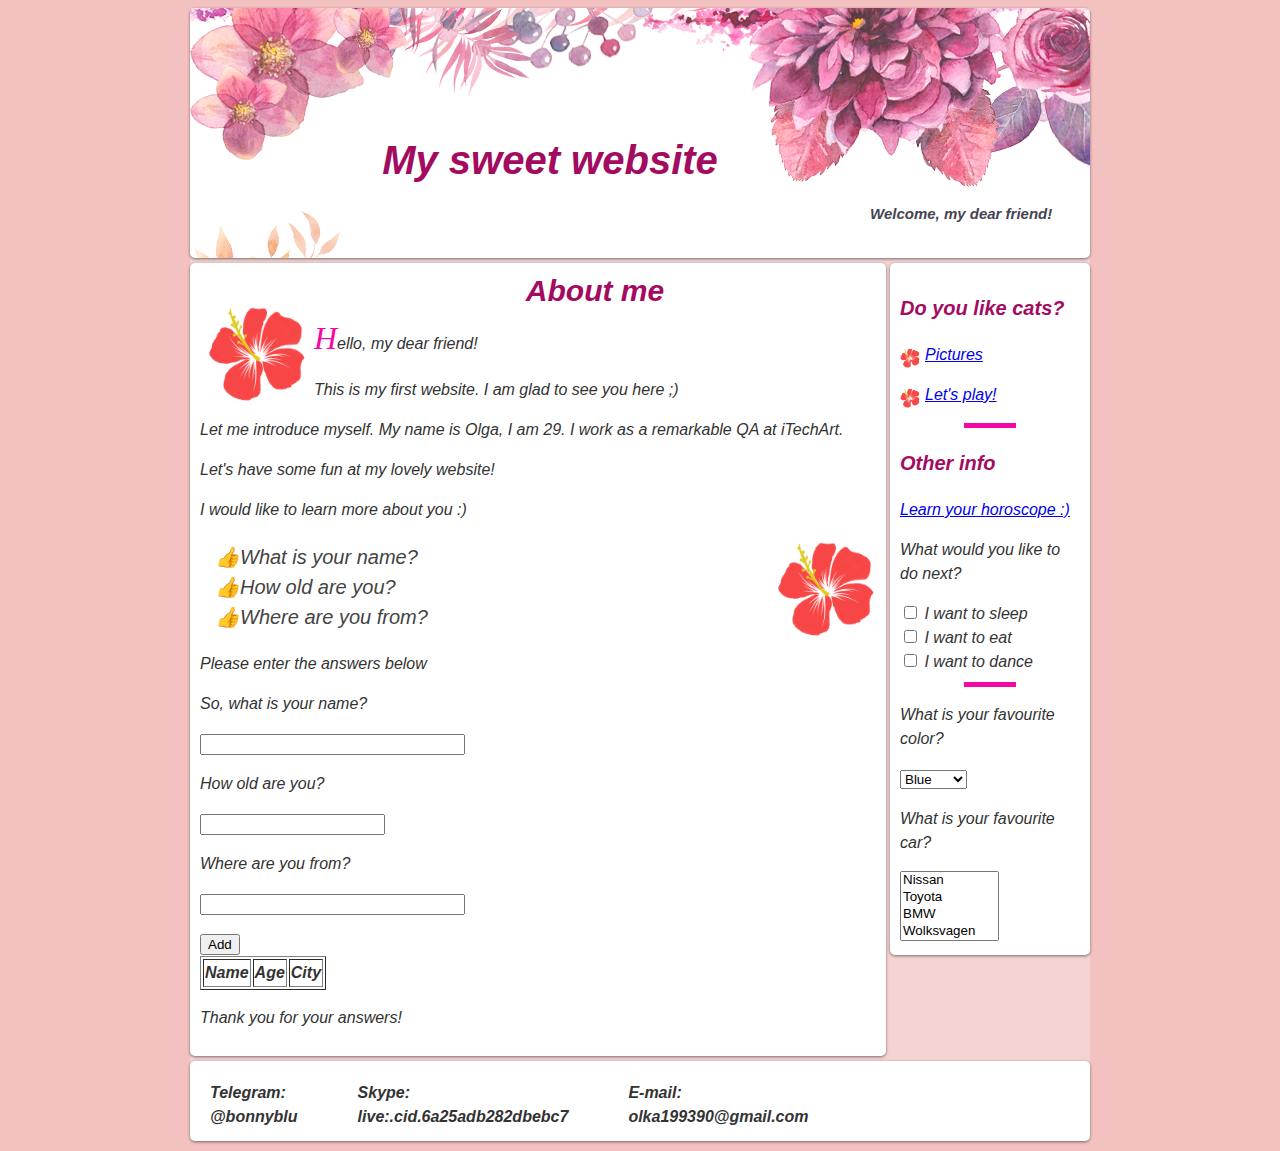
<file: index.html>
<!DOCTYPE HTML>
<html>
<head>
	<meta charset="utf-8">
	<meta name="viewport" content="width=device-width, initial-scale=1.0">
    <meta http-equiv="X-UA-Compatible" content="ie=edge">
	<title> My website </title>
	<link rel="stylesheet" href="style.css">
</head>
<body>
	<body>
		<div id="wrapper"> 
		  <div id="header">
			<h1>My sweet website</h1>
			  <p class="welcome">Welcome, my dear friend!</p>
		  </div>
		  <div id="sidebar">
			<h3>Do you like cats?</h3>
			  <p><img class="marcer" src="pngredflower.com.png" width="20" height="20"> <a href = "index-sl.html">Pictures</a></p>
			  <p><img class="marcer" src="pngredflower.com.png" width="20" height="20"> <a href = "index1.html">Let's play!</a></p>
				<hr width="50" color="#f507a5" size="5">
			<h3>Other info</h3>
			<a href="https://www.elle.com/horoscopes/">Learn your horoscope :)</a>
			<p>What would you like to do next?</p>
			<form>
				<label>
				  <input type="checkbox" name="languages" value="HTML">
				  I want to sleep
				</label>
				<br>
				<label>
				  <input type="checkbox" name="languages" value="CSS">
				  I want to eat
				</label>
				<br>
				<label>
				  <input type="checkbox" name="languages" value="JS">
				  I want to dance
				</label>
			  </form>
			  <hr width="50" color="#f507a5" size="5">

			  <p>What is your favourite color?</p>
			  <select name="user_profile_color_1">
				<option value="1">Blue</option>
				<option value="2">Green</option>
				<option value="3">Yellow</option>
				<option value="4">Red</option>
				<option value="5">Orange</option>
				<option value="6">Black</option>
			  </select>
			  
			  <p>What is your favourite car?</p>
			  <select name="user_cars[]" multiple="multiple" size="4">
				<option value="1">Nissan</option>
				<option value="2">Toyota</option>
				<option value="3">BMW</option>
				<option value="4">Wolksvagen</option>
				<option value="5">Skoda</option>
				<option value="6">Mercedes-Benz</option>
			  </select>
		  </div>
		  <div id="content">
			<img class="left" src="pngredflower.com.png" width="100" height="100">
			  <h2>About me</h2>
	  <p class="text">Hello, my dear friend!</p>
	  <p>This is my first website. I am glad to see you here ;)</p>
	  <p>Let me introduce myself. My name is Olga, I am 29. I work as a remarkable QA at iTechArt.</p>
	  <p>Let's have some fun at my lovely website!</p>
			<img class="right" src="pngredflower.com.png" width="100" height="100">
	  <p>I would like to learn more about you :)</p>
	  <ul class="list">
		<li>What is your name?</li>
		<li>How old are you?</li>
		<li>Where are you from?</li>
	  </ul>
	  
	<p>Please enter the answers below</p>
	  <div class="tab tab-2">
		So, what is your name?<p><input type="text" name="fname" id="fname" maxlength="25" size="30" value=""></p>
		How old are you? <p><input type="number" name="age" id="age" maxlength="25" size="25" value=""></p>
		Where are you from?<p><input type="text" name="city" id = "city" maxlength="25" size="30" value=""></p>
		<button onclick="addHtmlTableRow();">Add</button>
	  </div>

	   <div class="tab tab-1">
		<table id="table" border="1">
			<tr>
				<th>Name</th>
				<th>Age</th>
				<th>City</th>
			</tr>
		</table>
	</div>
	   <p>Thank you for your answers!</p>
		  </div>
		<div class="clear"></div>
		  <div id="footer">
			<p class="fon"><strong>Telegram:<br> @bonnyblu</strong> </p>
			<p class="fax"><strong>Skype:<br>live:.cid.6a25adb282dbebc7</strong></p>
			<p class="mail"><strong>E-mail:<br>olka199390@gmail.com</strong></p>
	  
		  </div>
		</div>
	  </body>
	  </html>
	  <script src="main33.js"></script>
</body>
</html>
</file>
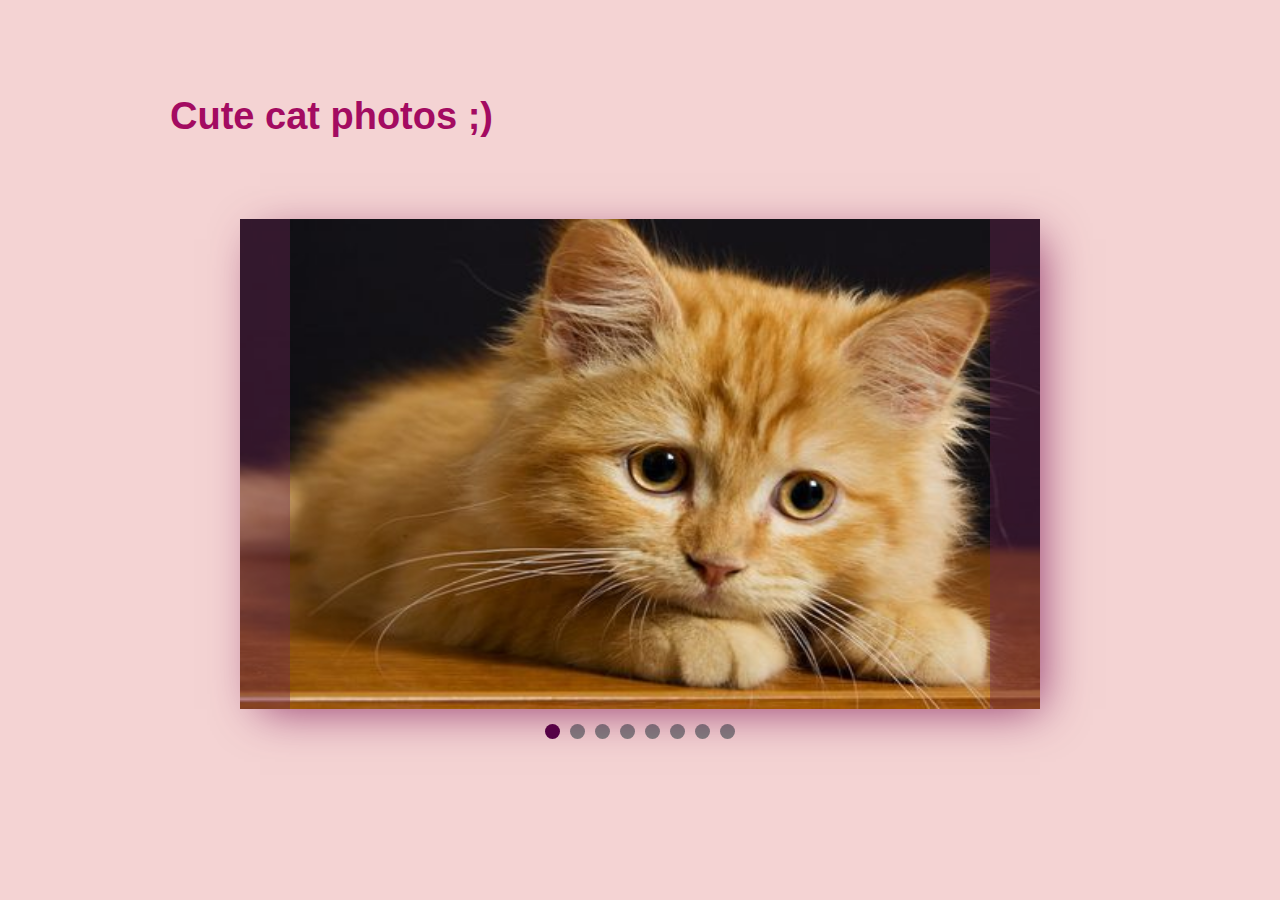
<file: index-sl.html>
<!DOCTYPE html>
<html lang="en">
<head>
    <meta charset="UTF-8">
    <meta name="viewport" content="width=device-width, initial-scale=1.0">
    <meta http-equiv="X-UA-Compatible" content="ie=edge">
    <title>Photos</title>
    <link rel="stylesheet" href="style-sl.css">
</head>
<body>
    <h1>Cute cat photos ;)</h1>
    <div class="flex-wrapper">
        <div class="slider-wrapper">
            <div class="slide active">
                <img src="cat1.jpg" alt="">
            </div>
            <div class="slide">
                <img src="cat2.jpg" alt="">
            </div>
            <div class="slide">
                <img src="cat3.jpg" alt="">
            </div>
            <div class="slide">
                <img src="cat4.jpg" alt="">
            </div>
            <div class="slide">
                <img src="cat5.jpg" alt="">
            </div>
            <div class="slide">
                <img src="cat6.jpg" alt="">
            </div>
            <div class="slide">
                <img src="cat7.jpg" alt="">
            </div>
            <div class="slide">
                <img src="cat8.jpg" alt="">
            </div>
            <div id="btn-prev"></div>
            <div id="btn-next"></div>
        </div>
    </div>
    <div class="dots-wrapper">
        <span class="dot active"></span>
        <span class="dot"></span>
        <span class="dot"></span>
        <span class="dot"></span>
        <span class="dot"></span>
        <span class="dot"></span>
        <span class="dot"></span>
        <span class="dot"></span>
    </div>
    <script src="main-sl.js"></script>
</body>
</html>
</file>
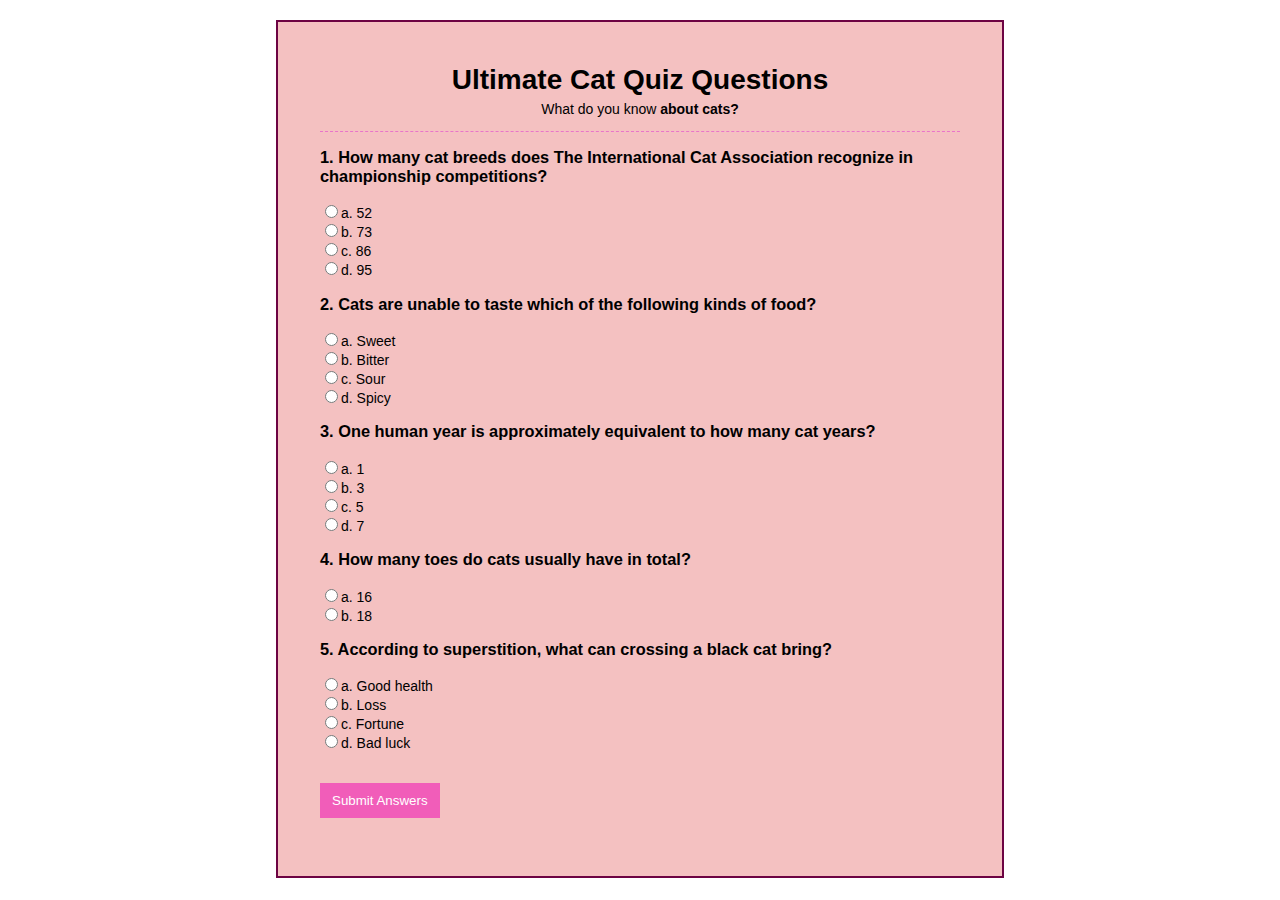
<file: index1.html>
<!DOCTYPE html>
<html lang="en">
<head>
    <meta charset="UTF-8">
    <meta name="viewport" content="width=device-width, initial-scale=1.0">
    <meta http-equiv="X-UA-Compatible" content="ie=edge">
    <title>Quiz</title>
	<link rel="stylesheet" href="style1.css">
</head>
<body>
    <div id="container">
        <header>
          <h1>Ultimate Cat Quiz Questions</h1>
          <p>What do you know <strong>about cats?</strong></p>
        </header>
        <section>
          <form name="quizForm" >
            <h3>1. How many cat breeds does The International Cat Association recognize in championship competitions?</h3>
            <input type="radio" name="q1" value="a" id="q1a">a. 52<br>
            <input type="radio" name="q1" value="b" id="q1b">b. 73<br>
            <input type="radio" name="q1" value="c" id="q1c">c. 86<br>
            <input type="radio" name="q1" value="d" id="q1d">d. 95<br>
      
            <h3>2. Cats are unable to taste which of the following kinds of food?</h3>
            <input type="radio" name="q2" value="a" id="q2a">a. Sweet<br>
            <input type="radio" name="q2" value="b" id="q2b">b. Bitter<br>
            <input type="radio" name="q2" value="c" id="q2c">c. Sour<br>
            <input type="radio" name="q2" value="d" id="q2d">d. Spicy<br>
      
            <h3>3. One human year is approximately equivalent to how many cat years?</h3>
            <input type="radio" name="q3" value="a" id="q3a">a. 1<br>
            <input type="radio" name="q3" value="b" id="q3b">b. 3<br>
            <input type="radio" name="q3" value="c" id="q3c">c. 5<br>
            <input type="radio" name="q3" value="d" id="q3d">d. 7<br>
      
            <h3>4. How many toes do cats usually have in total?</h3>
            <input type="radio" name="q4" value="a" id="q4a">a. 16<br>
            <input type="radio" name="q4" value="b" id="q4b">b. 18<br>
      
            <h3>5. According to superstition, what can crossing a black cat bring?</h3>
            <input type="radio" name="q5" value="a" id="q5a">a. Good health<br>
            <input type="radio" name="q5" value="b" id="q5b">b. Loss<br>
            <input type="radio" name="q5" value="c" id="q5c">c. Fortune<br>
            <input type="radio" name="q5" value="d" id="q5d">d. Bad luck<br>
            <br><br>
            <input type="submit" value="Submit Answers">
          </form>
          <div id="results"></div>
        </section>
      </div>
    <script src="main1.js"></script>
</body>
</html>
</file>
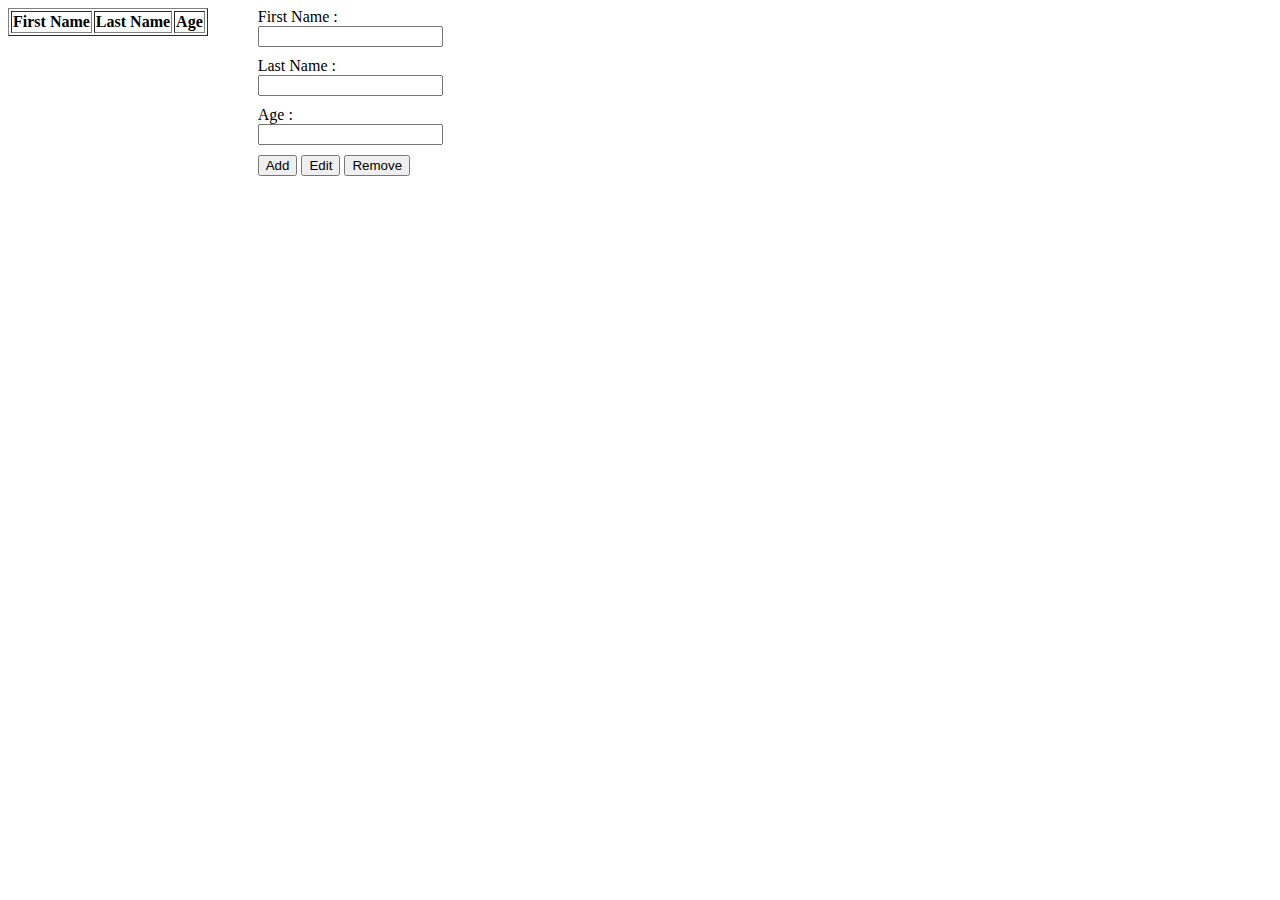
<file: index3.html>
<!DOCTYPE html>
<html>
    <head>
        <title>Add Edit Remove HTML Table Row</title>
        <meta charset="windows-1252">
        <meta name="viewport" content="width=device-width, initial-scale=1.0">
        
        <link rel="stylesheet" href="style3.css">
        
    </head>
    <body>
        
        <div class="container">
            <div class="tab tab-1">
                <table id="table" border="1">
                    <tr>
                        <th>First Name</th>
                        <th>Last Name</th>
                        <th>Age</th>
                    </tr>
                </table>
            </div>
            <div class="tab tab-2">
                First Name :<input type="text" name="fname" id="fname">
                Last Name :<input type="text" name="lname" id="lname">
                Age :<input type="number" name="age" id="age">
                
                <button onclick="addHtmlTableRow();">Add</button>
                <button onclick="editHtmlTbleSelectedRow();">Edit</button>
                <button onclick="removeSelectedRow();">Remove</button>
            </div>
        </div>
        <script src="main3.js"></script>
    </body>
    </html>
</file>
<file: style.css>
body {
    font-family: "Goudy Bookletter 1911", sans-serif;
    font-size: 16px;
    font-style:italic;
    color: #333;
    line-height: 1.5;
  }
  
body{
  background:#f4c1c1; 
}

#wrapper{ 
  width: 900px;
  margin: 0 auto;
  background:#f4d3d3; 
}

/* Шапка сайта */

#header{
position:relative; 
  height: 250px; 
  background-color: #ffffff;
  background-image:url(pngwing.com.png);
  margin-bottom: 5px; 
  border-radius: 5px; 
  box-shadow: rgba(0,0,0,0.5) 0px 1px 3px; 
}
img{ 
float: left; 
  margin: -40px 0 0 0;} 
h1{ 
  color:#a30b61; 
  font-size: 40px;
  font-style:italic; 
  font-weight:bold; 
  position: absolute;
  top: 50%;
  left: 40%;
  margin-right: -50%;
  transform: translate(-50%, -50%);
}
.welcome{ 
  position:absolute; 
  top:180px; 
  left:680px; 
  font-size: 15px; 
  font-style:italic; 
  font-weight:bold; 
  color:#464451; 
}
.text:first-letter{
  font-family:'Trattatello', fantasy;
  font-style:italic;
  font-size: 200%;
  color: #f507a5;
    }


#sidebar{ 
  background-color: #ffffff; 
  width: 180px; 
  padding: 10px; 
  float: right; 
  border-radius: 5px; 
  box-shadow: rgba(0,0,0,0.5) 0px 1px 3px; 
}
.marcer{ 
  float: left; 
  margin: 5px 5px 0 0; 
}


h2{
  margin-top: -5px;
  margin-bottom: -15px;
  color:#a30b61; 
  font-size: 30px;
  font-style:italic; 
  font-weight:bold; 
  text-align: center;
}

h3{
  color:#a30b61; 
  font-size: 20px;
  font-style:italic; 
  font-weight:bold; 
  text-align: left;
}

#content{ 
  text-align: justify;
  margin-bottom: 5px; 
  width: 676px; 
  padding: 10px; 
  background: #ffffff; 
  border-radius: 5px;
  box-shadow: rgba(0,0,0,0.5) 0px 1px 3px;
}

.left{ 
  float: left;
  margin: 30px 7px 7px 7px;
}
.right{ 
  float: right;
  margin: 40px 0 40px 40px;
}

.list {
  font-size: 20px;
  color: #444;
  font-style: italic;
  list-style-type: "\1F44D";
}


#footer{ 
  height:80px; 
  background-color: #ffffff; 
  margin-bottom: 10px; 
  border-radius: 5px; 
  box-shadow: rgba(0,0,0,0.5) 0px 1px 3px; 
}
.clear{ 
  clear: both;
}
  .fon{ 
  float:left; 
  margin:20px 0 0 20px;
}
.fax{ 
  float:left;
  margin:20px 0 0 60px;
}
.mail{ 
  float:left;
 margin:20px 0 0 60px;
}
</file>
<file: style-sl.css>
* {
    font-family: "Goudy Bookletter 1911", sans-serif;
}
html {
    margin: 0;
    padding: 0;
}
body {
    background-color: #f4d3d3;
    padding-top: 85px;
}
h1 {
    padding-left: 162px;
    font-weight: bold;
    font-size: 38px;
    line-height: 46px;
    color: #a30b61;
    margin: 0;
    margin-bottom: 80px;
}

.flex-wrapper {
    width: 100%;
    display: flex;
    justify-content: center;
}

.slider-wrapper {
    max-width: 800px;
    width: 100%;
    height: 490px;
    position: relative;
    box-shadow: 10px 10px 44px -10px rgba(113, 1, 72, 0.75);
}

#btn-prev, #btn-next {
    position: absolute;
    left: 0;
    top: 0;
    height: 100%;
    width: 50px;
    background-color: rgb(106, 38, 82);
    opacity: 0.4;
    cursor: pointer;
    transition: opacity .2s ease-in-out;
}

#btn-prev:hover, #btn-next:hover {
    opacity: 0.6;
}


#btn-next {
    left: auto;
    right: 0;
}

.slide {
    width: 100%;
    height: 100%;
    display: none;
}

.slide.active {
    display: block;
}

img {
    width: 100%;
    height: 100%;
}

.dots-wrapper {
    display: flex;
    justify-content: center;
    margin-top: 15px;
}

.dot.active {
    background-color: #530346;
}

span {
    width: 15px;
    height: 15px;
    border-radius: 50%;
    background-color: gray; 
    margin-right: 10px;
    cursor: pointer;
}
span:last-child{
    margin-right: 0;
}
</file>
<file: style1.css>
body {
    color: white;
    font-family: 'Lato', sans-serif;
    font-size: 14px;
  }
  
  [id=container] {
    width: 50vw;
    background: #f4c1c1;
    color: #000;
    margin: 20px auto;
    overflow: auto;
    padding: 2.6rem;
    border: 2px solid #6d0343;
  }
  
  header {
    text-align: center;
    border-bottom: #e975ca dashed 1px;
  }
  
  header h1 {
    margin: 0;
    padding: 0;
  }
  
  header p {
    padding: 0;
    margin-top: 5px;
    color: #000;
  }
  
  input[type="submit"] {
    background: #f15db9;
    border: 0;
    color: #fff;
    padding: 10px 12px;
    cursor: pointer;
  }
  
  [id=results] {
    margin-top: 1rem;
  }
  
  [id=results] h3 {
    background: #EEE4E1;
    padding: 10px;
    margin: 10px 0;
    color: #000;
  }
</file>
<file: style3.css>
.container{overflow: hidden}
            .tab{float: left;}
            .tab-2{margin-left: 50px}
            .tab-2 input{display: block;margin-bottom: 10px}
            tr{transition:all .25s ease-in-out}
            tr:hover{background-color:#EEE;cursor: pointer}
</file>
